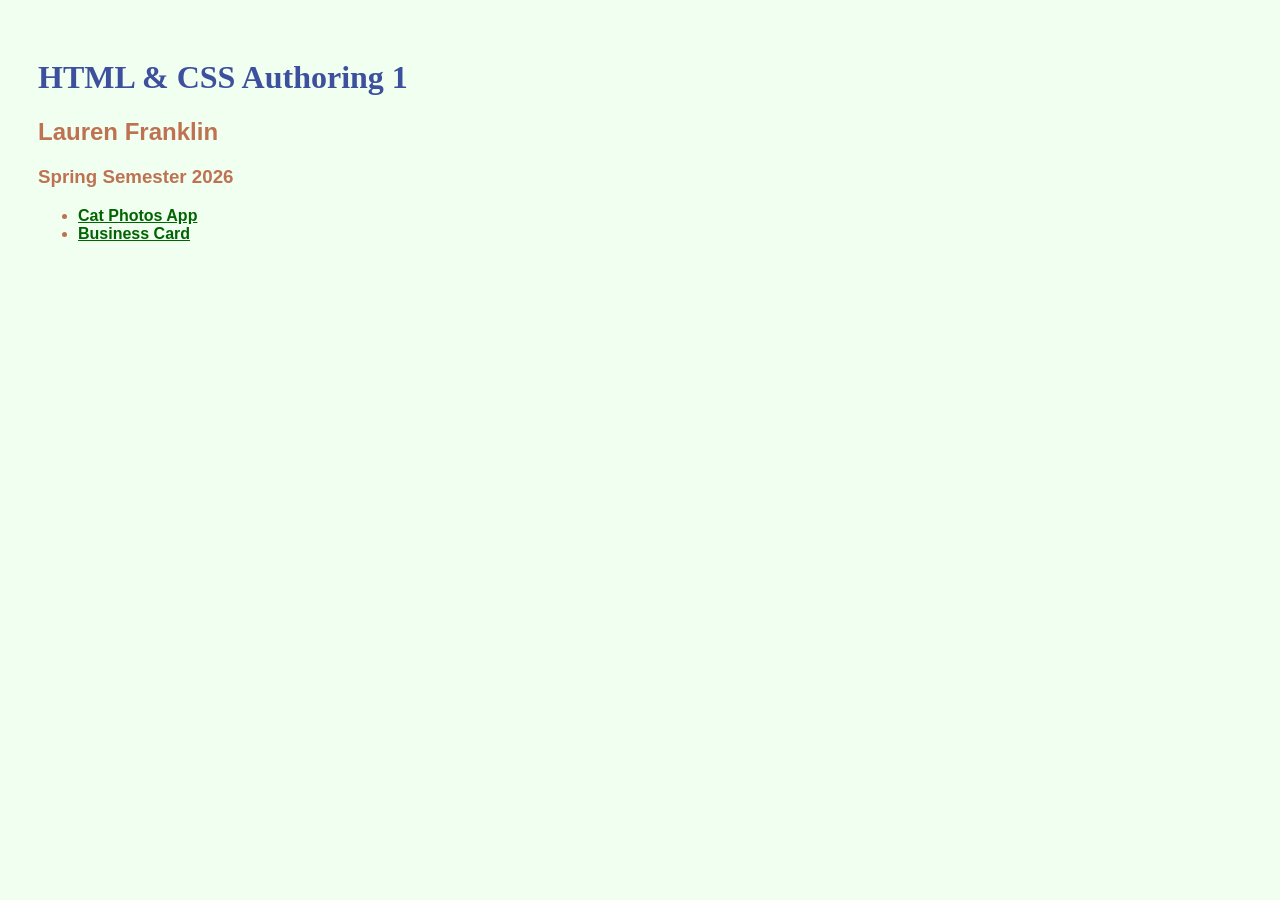
<file: index.html>
<!DOCTYPE html>
<html lang="en">
  <head>
    <meta charset="utf-8">
    <title>HTML & CSS Authoring 1</title>

    <style>

      body {
        background-color: honeydew;
        font-family: 'Segoe UI', Tahoma, Geneva, Verdana, sans-serif;
        padding: 30px;
        color: rgb(190, 114, 82);
      }

      h1 {
        font-family: Georgia, 'Times New Roman', Times, serif;
        color: rgb(61, 80, 157);
      }


      a:link,
      a:visited,
      a:hover {
        color :darkgreen;
        font-weight: bold;
      }

      a:hover {
        color:chocolate;
        text-decoration: none;
      }
    </style>

  </head>
    <body>
      <h1>HTML & CSS Authoring 1</h1>
      <h2>Lauren Franklin</h2>
      <h3>Spring Semester 2026</h3>
      <ul>
        <li><a href="catphotos/index.html">Cat Photos App</a></li>
        <li><a href="business-card/index.html">Business Card</a></li>
      </ul>
    </body>
</html>
</file>
